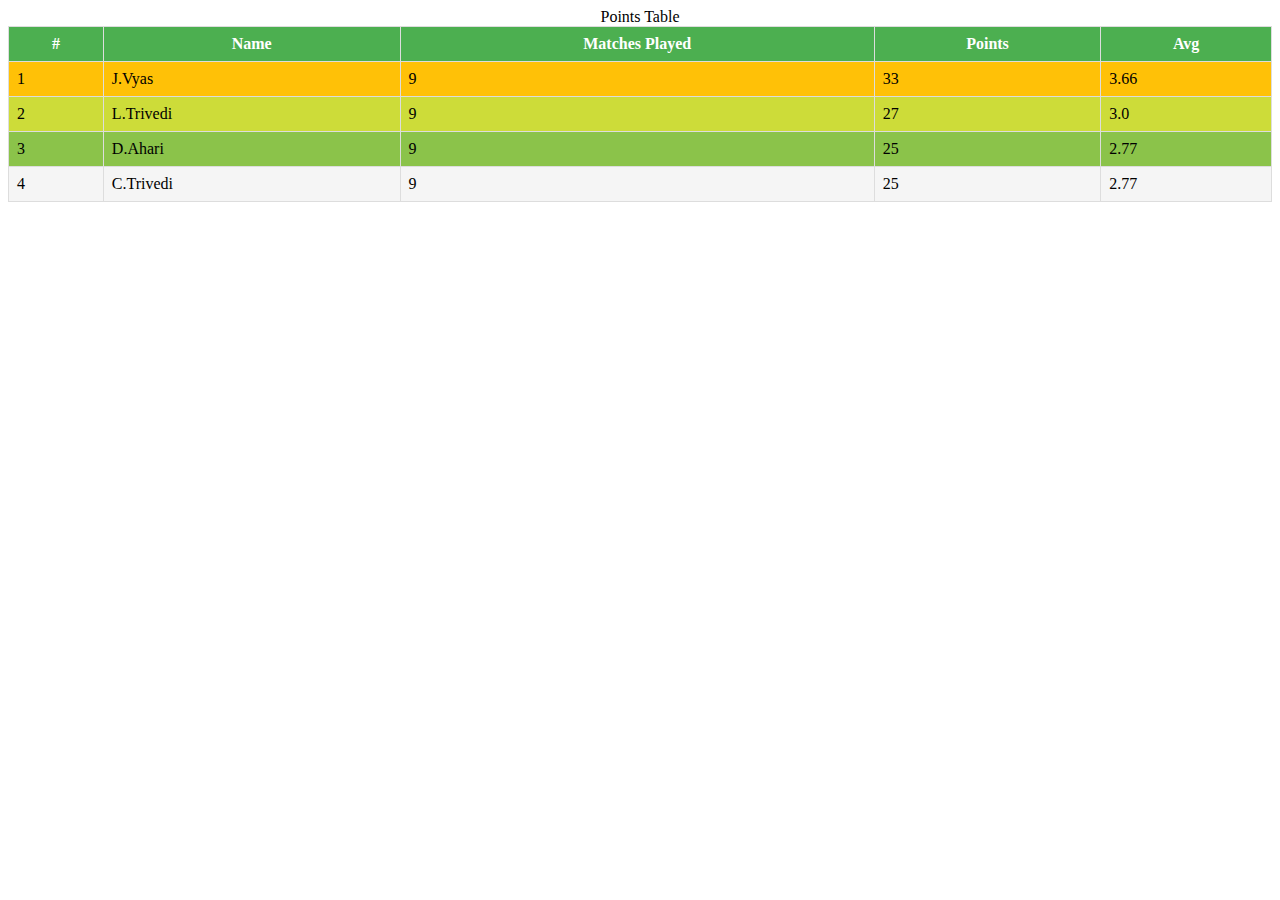
<file: index.html>
<!DOCTYPE html>
<html>
<head>
	<meta charset="utf-8">
	<meta name="viewport" content="width=device-width, initial-scale=1.0">
	<link rel="stylesheet" type="text/css" href="points.css">
	<title>Points Table</title>
</head>
<body>
<table id="points-table">
  <caption>Points Table</caption>
  <thead>
    <tr>
      <th>#</th>
      <th>Name</th>
      <th>Matches Played</th>
      <th>Points</th>
      <th>Avg</th>
    </tr>
  </thead>
  <tbody>
    <tr>
      <td>1</td>
      <td>J.Vyas</td>
      <td>9</td>
      <td>33</td>
      <td>3.66</td>
    </tr>
    <tr>
      <td>2</td>
      <td>L.Trivedi</td>
      <td>9</td>
      <td>27</td>
      <td>3.0</td>
    </tr>
    <tr>
      <td>3</td>
      <td>D.Ahari</td>
      <td>9</td>
      <td>25</td>
      <td>2.77</td>
    </tr>
    <tr>
      <td>4</td>
      <td>C.Trivedi</td>
      <td>9</td>
      <td>25</td>
      <td>2.77</td>
    </tr>
  </tbody>
</table>
</body>
</html>
<!---Powered by RageEngine --->
</file>
<file: points.css>
table {
  width: 100%;
  border-collapse: collapse;
}

td, th {
  border: 1px solid #ddd;
  padding: 8px;
}

th {
  background-color: #4CAF50;
  color: white;
}

#points-table tbody tr:nth-child(1) {
  background-color: #ffc107;
}

#points-table tbody tr:nth-child(2) {
  background-color: #cddc39;
}

#points-table tbody tr:nth-child(3) {
  background-color: #8bc34a;
}

#points-table tbody tr:not(:nth-child(-n+3)) {
  background-color: #f5f5f5;
}

#points-table tbody tr:hover {
  background-color: #ddd;
  cursor: pointer;
}

thead tr {
  display: none;
}

@media screen and (min-width: 768px) {
  thead tr {
    display: table-row;
  }
}

@media screen and (max-width: 767px) {
  table {
    overflow-x: auto;
    display: block;
  }
}
</file>
